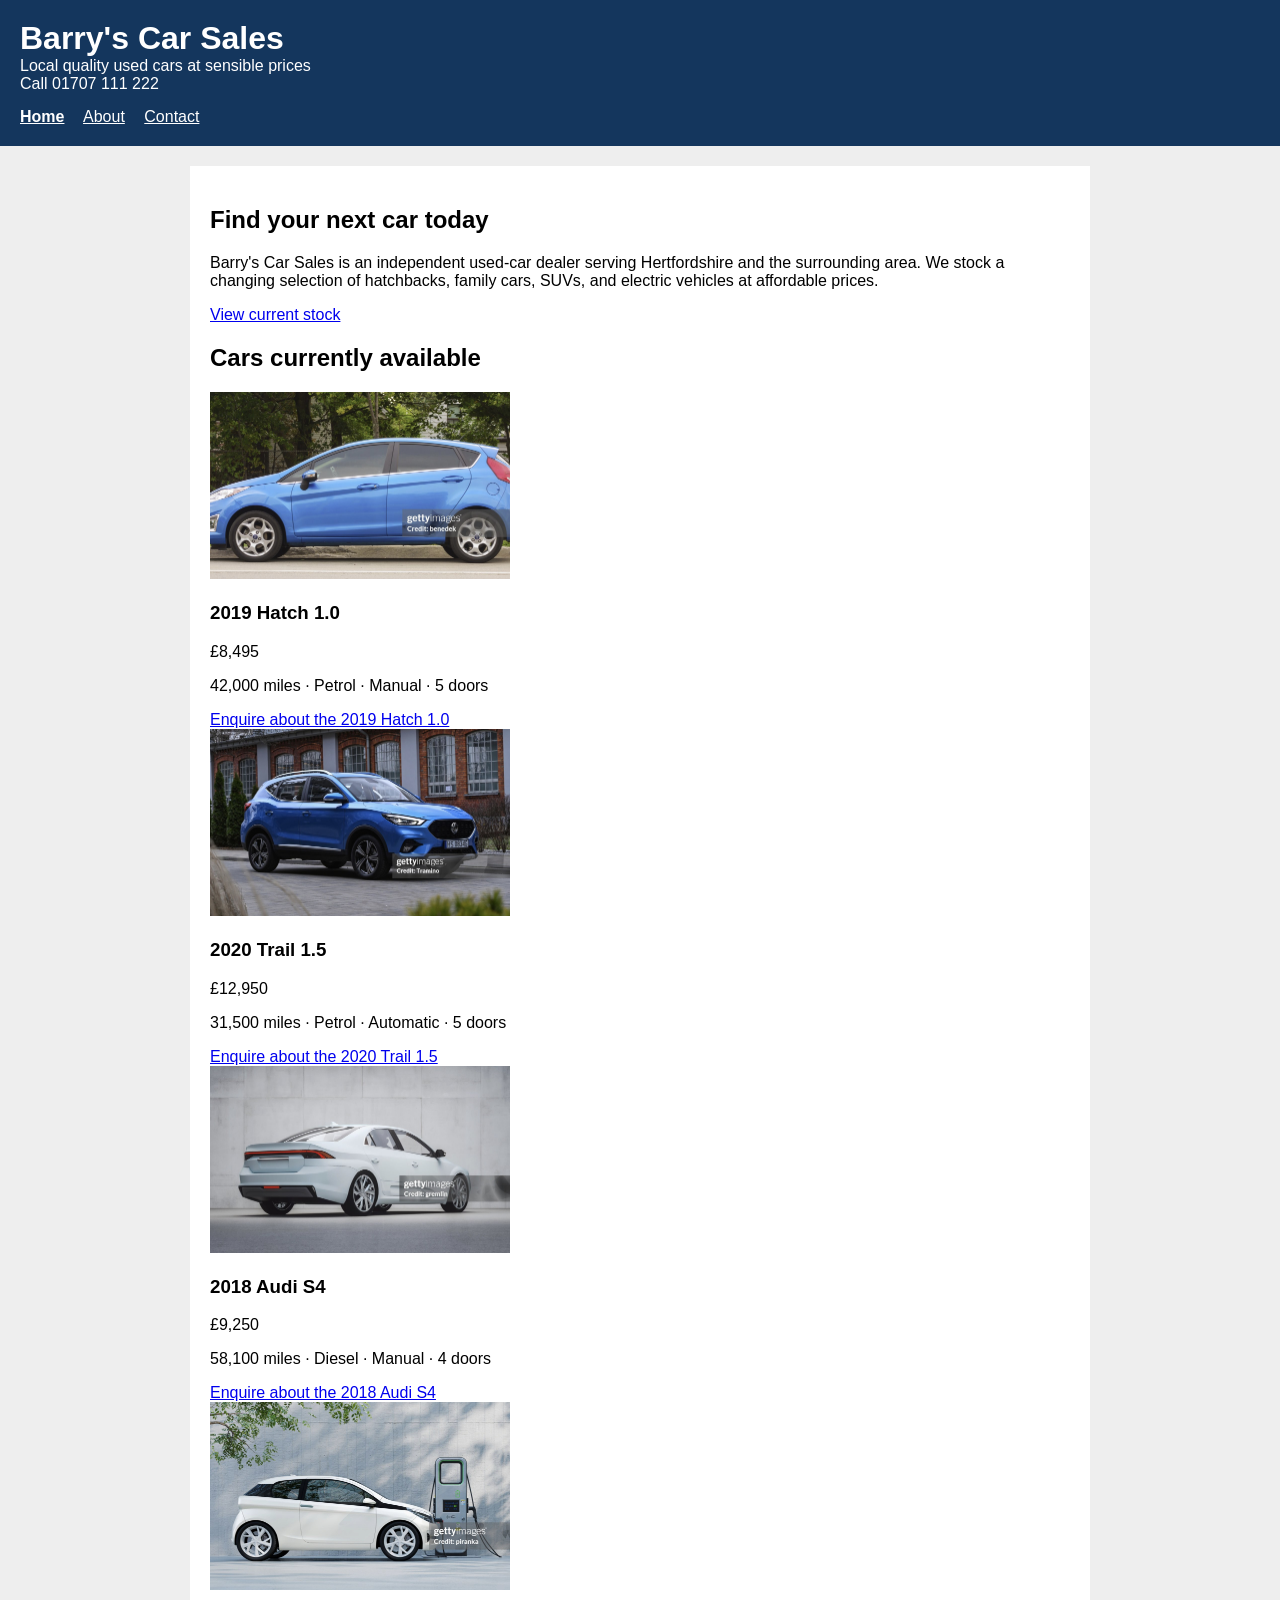
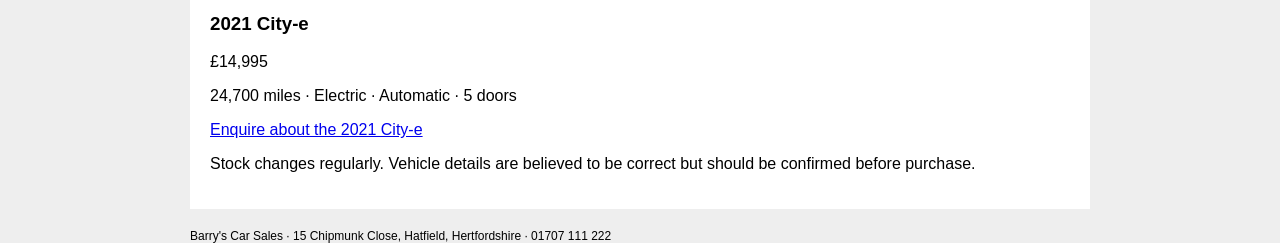
<file: index.html>
<!DOCTYPE html>
<html lang="en">
<head>
    <meta charset="utf-8">
    <meta name="viewport" content="width=device-width, initial-scale=1">
    <title>Barry's Car Sales</title>
    <link rel="stylesheet" href="styles.css">
    <script src="script.js" defer></script>
</head>
<body>
<header>
    <div>
        <div>
            <h1>Barry's Car Sales</h1>
            <div>Local quality used cars at sensible prices</div>
        </div>
        <div>Call 01707 111 222</div>
    </div>
    <nav>
        <a href="index.html" aria-current="page">Home</a>
        <a href="about.html">About</a>
        <a href="enquiry.html">Contact</a>
    </nav>
</header>

<main>
    <section>
        <h2>Find your next car today</h2>
        <p>Barry's Car Sales is an independent used-car dealer serving Hertfordshire and the surrounding area. We stock a changing selection of hatchbacks, family cars, SUVs, and electric vehicles at affordable prices.</p>
        <a href="#cars">View current stock</a>
    </section>

    <h2 id="cars">Cars currently available</h2>

    <div>
        <div>
            <img src="hatchback.jpg" alt="Blue hatchback car, side view">
            <h3>2019 Hatch 1.0</h3>
            <div>£8,495</div>
            <p>42,000 miles · Petrol · Manual · 5 doors</p>
            <a href="enquiry.html?car=hatchback">Enquire about the 2019 Hatch 1.0</a>
        </div>

        <div>
            <img src="suv.jpg" alt="A blue SUV for sale">
            <h3>2020 Trail 1.5</h3>
            <div>£12,950</div>
            <p>31,500 miles · Petrol · Automatic · 5 doors</p>
            <a href="enquiry.html?car=suv">Enquire about the 2020 Trail 1.5</a>
        </div>

        <div>
            <img src="saloon.jpg" alt="car">
            <h3>2018 Audi S4</h3>
            <div>£9,250</div>
            <p>58,100 miles · Diesel · Manual · 4 doors</p>
            <a href="enquiry.html?car=audi-s4">Enquire about the 2018 Audi S4</a>
        </div>

        <div>
            <img src="electric.jpg" alt="White electric car connected to a charging point">
            <h3>2021 City-e</h3>
            <div>£14,995</div>
            <p>24,700 miles · Electric · Automatic · 5 doors</p>
            <a href="enquiry.html?car=city-e">Enquire about the 2021 City-e</a>
        </div>
    </div>

    <p>Stock changes regularly. Vehicle details are believed to be correct but should be confirmed before purchase.</p>
</main>

<footer>
    Barry's Car Sales · 15 Chipmunk Close, Hatfield, Hertfordshire · 01707 111 222
</footer>
</body>
</html>
</file>
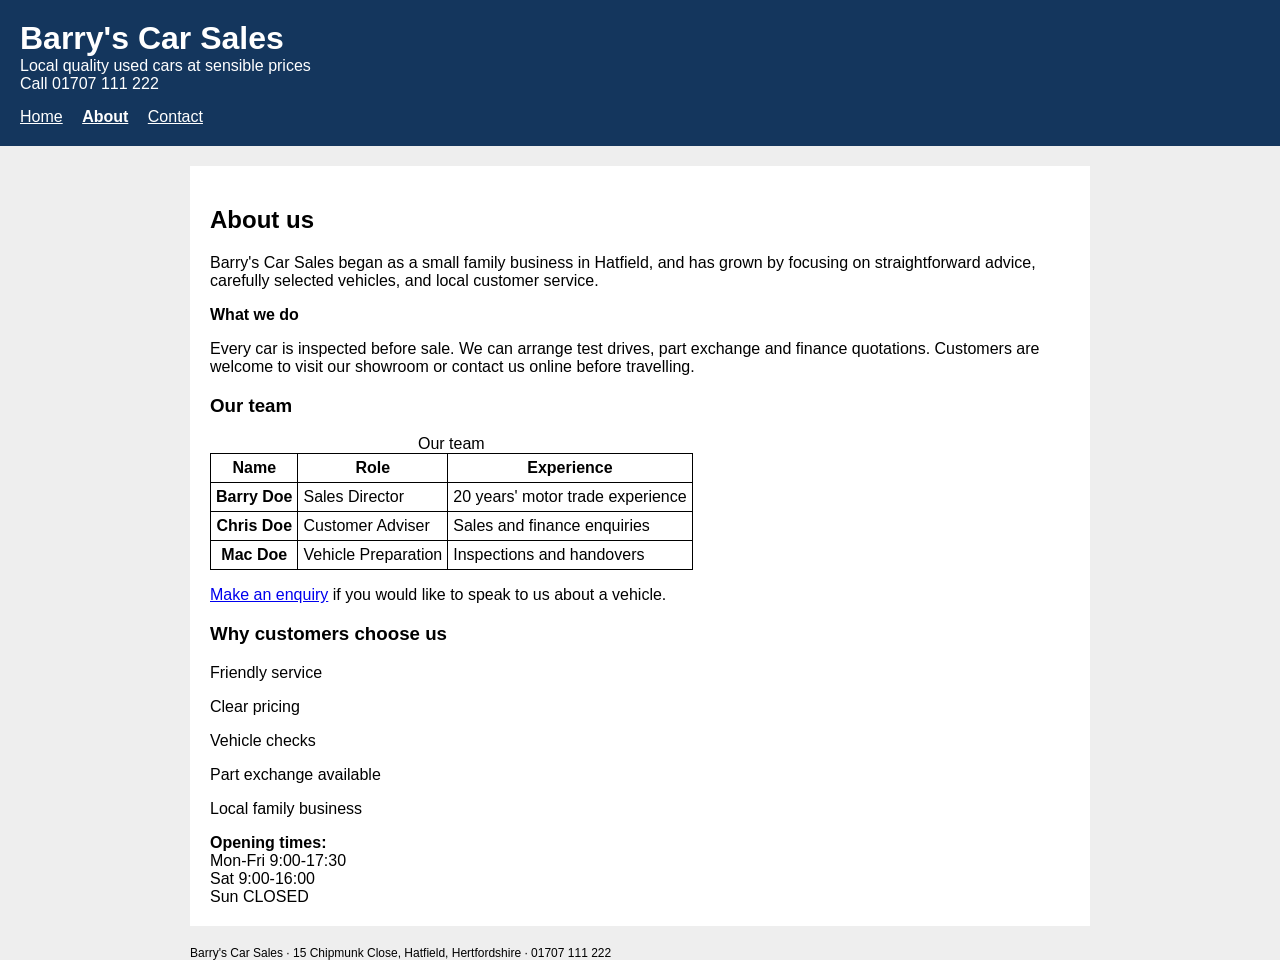
<file: about.html>
<!DOCTYPE html>
<html lang="en">
<head>
    <meta charset="utf-8">
    <meta name="viewport" content="width=device-width, initial-scale=1">
    <title>About Barry's Car Sales</title>
    <link rel="stylesheet" href="styles.css">
    <script src="script.js" defer></script>
</head>
<body>
<header>
    <div>
        <div>
            <h1>Barry's Car Sales</h1>
            <div>Local quality used cars at sensible prices</div>
        </div>
        <div>Call 01707 111 222</div>
    </div>
    <nav>
        <a href="index.html">Home</a>
        <a href="about.html" aria-current="page">About</a>
        <a href="enquiry.html">Contact</a>
    </nav>
</header>

<main>
    <div>
        <section>
            <h2>About us</h2>
            <p>Barry's Car Sales began as a small family business in Hatfield, and has grown by focusing on straightforward advice, carefully selected vehicles, and local customer service.</p>

            <div><strong>What we do</strong></div>
            <p>Every car is inspected before sale. We can arrange test drives, part exchange and finance quotations. Customers are welcome to visit our showroom or contact us online before travelling.</p>

            <h3>Our team</h3>
    <table>
        <caption>Our team</caption>
        <thead>
            <tr>
                <th scope="col">Name</th>
                <th scope="col">Role</th>
                <th scope="col">Experience</th>
            </tr>
        </thead>
        <tbody>
            <tr>
                <th scope="row">Barry Doe</th>
                <td>Sales Director</td>
                <td>20 years' motor trade experience</td>
            </tr>
            <tr>
                <th scope="row">Chris Doe</th>
                <td>Customer Adviser</td>
                <td>Sales and finance enquiries</td>
            </tr>
            <tr>
                <th scope="row">Mac Doe</th>
                <td>Vehicle Preparation</td>
                <td>Inspections and handovers</td>
            </tr>
        </tbody>
    </table>

            <p><a href="enquiry.html">Make an enquiry</a> if you would like to speak to us about a vehicle.</p>

        <aside>
            <h3>Why customers choose us</h3>
            <p>Friendly service</p>
            <p>Clear pricing</p>
            <p>Vehicle checks</p>
            <p>Part exchange available</p>
            <p>Local family business</p>
        </aside>
    </div>

    <div>
        <strong>Opening times:</strong><br>
        Mon-Fri 9:00-17:30<br>
        Sat 9:00-16:00<br>
        Sun CLOSED
    </div>
</main>

<footer>
    Barry's Car Sales · 15 Chipmunk Close, Hatfield, Hertfordshire · 01707 111 222
</footer>
</body>
</html>
</file>
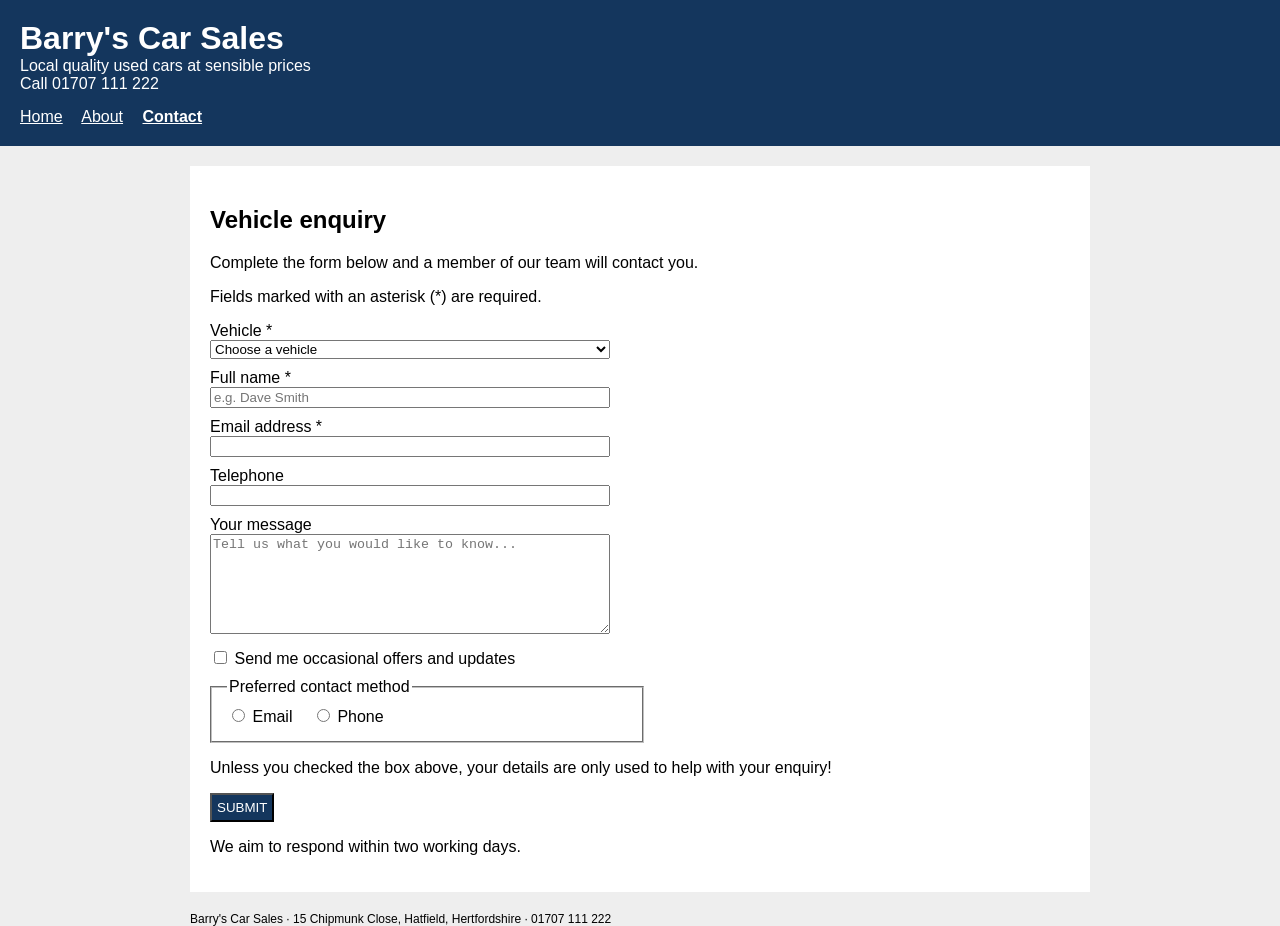
<file: enquiry.html>
<!DOCTYPE html>
<html lang="en">
<head>
    <meta charset="utf-8">
    <meta name="viewport" content="width=device-width, initial-scale=1">
    <title>Vehicle Enquiry - Barry's Car Sales</title>
    <link rel="stylesheet" href="styles.css">
    <script src="script.js" defer></script>
</head>
<body>
<header>
    <div>
        <div>
            <h1>Barry's Car Sales</h1>
            <div>Local quality used cars at sensible prices</div>
        </div>
        <div>Call 01707 111 222</div>
    </div>
    <nav>
        <a href="index.html">Home</a>
        <a href="about.html">About</a>
        <a href="enquiry.html" aria-current="page">Contact</a>
    </nav>
</header>

<main>
    <h2>Vehicle enquiry</h2>
    <p>Complete the form below and a member of our team will contact you.</p>
    <p>Fields marked with an asterisk (*) are required.</p>

    <div id="confirmation" role="status"></div>

    <form action="#" method="post">
        <div>
            <label for="car">Vehicle *</label>
            <select id="car" name="car" required>
            <option value="">Choose a vehicle</option>
            <option value="hatchback">2019 Hatch 1.0</option>
            <option value="suv">2020 Trail 1.5</option>
            <option value="audi-s4">2018 Audi S4</option>
            <option value="city-e">2021 City-e</option>
            </select>
        </div>

        <div>
            <label for="name">Full name *</label>
            <input type="text" id="name" name="name" placeholder="e.g. Dave Smith" required>
        </div>

        <div>
            <label for="email">Email address *</label>
            <input type="email" id="email" name="email" required>
        </div>

        <div>
            <label for="phone">Telephone</label>
            <input type="tel" id="phone" name="phone">
        </div>

        <div>
            <label for="message">Your message</label>
            <textarea id="message" name="message" placeholder="Tell us what you would like to know..."></textarea>
        </div>

        <div>
            <input type="checkbox" id="updates" name="updates">
            <label for="updates">Send me occasional offers and updates</label>
        </div>

        <fieldset>
            <legend>Preferred contact method</legend>
            <input type="radio" id="contact-email" name="contact" value="email">
            <label for="contact-email">Email</label>
            <input type="radio" id="contact-phone" name="contact" value="phone">
            <label for="contact-phone">Phone</label>
        </fieldset>
        <p> Unless you checked the box above, your details are only used to help with your enquiry! </p>
        <button type="submit">SUBMIT</button>
    </form>

    <p>We aim to respond within two working days.</p>
</main>

<footer>
    Barry's Car Sales · 15 Chipmunk Close, Hatfield, Hertfordshire · 01707 111 222
</footer>
</body>
</html>
</file>
<file: styles.css>
body {
    font-family: Arial;
    margin: 0;
    background: #eeeeee;
}

header {
    background: #14365d;
    color: white;
    padding: 20px;
}

h1 {
    margin: 0;
}

nav {
    margin-top: 15px;
}

nav a {
    color: white;
    margin-right: 15px;
}

main {
    max-width: 900px;
    box-sizing: border-box;
    margin: 20px auto;
    padding: 20px;
    background: white;
}

img {
    width: 300px;
    max-width: 100%;
    height: auto;
}

table {
    border-collapse: collapse;
}

td,
th {
    border: 1px solid black;
    padding: 5px;
}

label {
    display: block;
}

input,
select,
textarea {
    width: 100%;
    max-width: 400px;
    box-sizing: border-box;
    margin-bottom: 10px;
}

textarea {
    height: 100px;
}

button {
    background: #14365d;
    color: white;
    padding: 5px;
}

footer {
    max-width: 900px;
    box-sizing: border-box;
    margin: auto;
    font-size: 12px;
}

nav a[aria-current="page"] {
    font-weight: bold;
}

input[type="checkbox"],
input[type="radio"] {
    width: auto;
    margin-bottom: 0;
}

label[for="updates"],
fieldset label {
    display: inline;
    margin-right: 15px;
}

fieldset {
    padding: 10px 15px 15px;
    margin: 10px 0;
    max-width: 400px;
}
</file>
